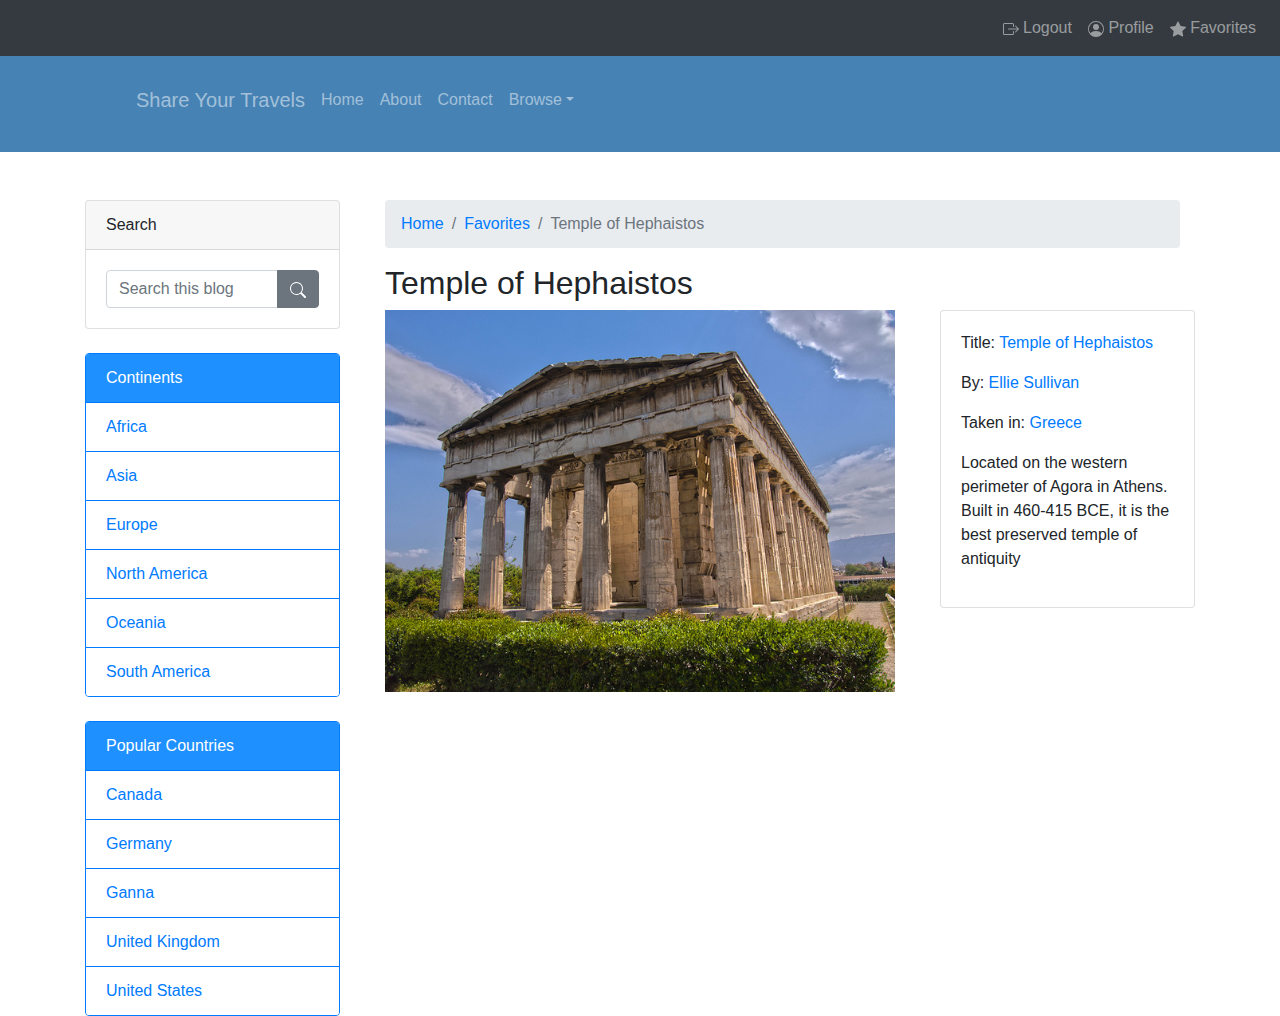
<file: PracticeWorks/Nxp200027_PW1/TempleWebsite/assets/html/index.html>
<!DOCTYPE html>
<html class="no-js">
<head>
    <meta charset="utf-8">
    <meta http-equiv="X-UA-Compatible" content="IE=edge">
    <meta name="viewport" content="width=device-width, initial-scale=1, shrink-to-fit=no"/>
    <title></title>
    <meta name="description" content="">
    <meta name="viewport" content="width=device-width, initial-scale=1">
    <link rel="stylesheet" href="../css/index.css">

    <!-- CSS only -->
    <link rel="stylesheet" href="https://stackpath.bootstrapcdn.com/bootstrap/4.5.2/css/bootstrap.min.css"
          integrity="sha384-JcKb8q3iqJ61gNV9KGb8thSsNjpSL0n8PARn9HuZOnIxN0hoP+VmmDGMN5t9UJ0Z" crossorigin="anonymous">

    <!-- JS, Popper.js, and jQuery -->
    <script src="https://code.jquery.com/jquery-3.5.1.slim.min.js"
            integrity="sha384-DfXdz2htPH0lsSSs5nCTpuj/zy4C+OGpamoFVy38MVBnE+IbbVYUew+OrCXaRkfj"
            crossorigin="anonymous"></script>
    <script src="https://cdn.jsdelivr.net/npm/popper.js@1.16.1/dist/umd/popper.min.js"
            integrity="sha384-9/reFTGAW83EW2RDu2S0VKaIzap3H66lZH81PoYlFhbGU+6BZp6G7niu735Sk7lN"
            crossorigin="anonymous"></script>
    <script src="https://stackpath.bootstrapcdn.com/bootstrap/4.5.2/js/bootstrap.min.js"
            integrity="sha384-B4gt1jrGC7Jh4AgTPSdUtOBvfO8shuf57BaghqFfPlYxofvL8/KUEfYiJOMMV+rV"
            crossorigin="anonymous"></script>
</head>
<body>
<header>
    <nav class="navbar navbar-expand-lg navbar-dark bg-dark">
        <div class="collapse navbar-collapse" id="navbarNav">
            <ul class="navbar-nav ml-auto"></ul>
            <ul class="navbar-nav">
                <li class="nav-item">
                    <a class="nav-link" href="#">
                        <svg xmlns="http://www.w3.org/2000/svg" width="16" height="16" fill="currentColor"
                             class="bi bi-box-arrow-right" viewBox="0 0 16 16">
                            <path fill-rule="evenodd"
                                  d="M10 12.5a.5.5 0 0 1-.5.5h-8a.5.5 0 0 1-.5-.5v-9a.5.5 0 0 1 .5-.5h8a.5.5 0 0 1 .5.5v2a.5.5 0 0 0 1 0v-2A1.5 1.5 0 0 0 9.5 2h-8A1.5 1.5 0 0 0 0 3.5v9A1.5 1.5 0 0 0 1.5 14h8a1.5 1.5 0 0 0 1.5-1.5v-2a.5.5 0 0 0-1 0v2z"/>
                            <path fill-rule="evenodd"
                                  d="M15.854 8.354a.5.5 0 0 0 0-.708l-3-3a.5.5 0 0 0-.708.708L14.293 7.5H5.5a.5.5 0 0 0 0 1h8.793l-2.147 2.146a.5.5 0 0 0 .708.708l3-3z"/>
                        </svg>
                        Logout</a>
                </li>
                <li class="nav-item">
                    <a class="nav-link" href="#">
                        <svg xmlns="http://www.w3.org/2000/svg" width="16" height="16" fill="currentColor"
                             class="bi bi-person-circle" viewBox="0 0 16 16">
                            <path d="M11 6a3 3 0 1 1-6 0 3 3 0 0 1 6 0z"/>
                            <path fill-rule="evenodd"
                                  d="M0 8a8 8 0 1 1 16 0A8 8 0 0 1 0 8zm8-7a7 7 0 0 0-5.468 11.37C3.242 11.226 4.805 10 8 10s4.757 1.225 5.468 2.37A7 7 0 0 0 8 1z"/>
                        </svg>
                        Profile</a>
                </li>
                <li class="nav-item">
                    <a class="nav-link" href="#">
                        <svg xmlns="http://www.w3.org/2000/svg" width="16" height="16" fill="currentColor"
                             class="bi bi-star-fill" viewBox="0 0 16 16">
                            <path d="M3.612 15.443c-.386.198-.824-.149-.746-.592l.83-4.73L.173 6.765c-.329-.314-.158-.888.283-.95l4.898-.696L7.538.792c.197-.39.73-.39.927 0l2.184 4.327 4.898.696c.441.062.612.636.283.95l-3.523 3.356.83 4.73c.078.443-.36.79-.746.592L8 13.187l-4.389 2.256z"/>
                        </svg>
                        Favorites</a>
                </li>
            </ul>
        </div>
    </nav>
    <nav class="navbar navbar-expand-lg navbar-dark bg-teal py-5">
        <div class="collapse navbar-collapse" id="navbarNav1">
            <ul class="navbar-nav navbar-r20">
                <li class="nav-item">
                    <h5 class="nav-link" href="#">Share Your Travels</h5>
                </li>
                <span class=""></span>
                <li class="nav-item">
                    <a class="nav-link" href="#">Home</a>
                </li>
                <li class="nav-item">
                    <a class="nav-link" href="#">About</a>
                </li>
                <li class="nav-item">
                    <a class="nav-link" href="#">Contact</a>
                </li>
                <!-- Dropdown -->
                <li class="nav-item dropdown">
                    <a class="nav-link dropdown-toggle" href="#" id="navbarDropdownMenuLink" role="button" data-mdb-toggle="dropdown" aria-expanded="false">Browse</a>
                    <ul class="dropdown-menu" aria-labelledby="navbarDropdownMenuLink">
                        <li><a class="dropdown-item" href="#">Continents</a></li>
                        <li><a class="dropdown-item" href="#">Countries</a></li>
                    </ul>
                </li>
            </ul>
        </div>
    </nav>
</header>
<br>
<br>
<div class="container">
    <div class="row">
        <div class="col-md-3">
            <div class="card">
                <div class="card-header" id="search">Search</div>
                <!-- Another variation with a button -->
                <div class="card-body" id="search-button">
                    <div class="input-group">
                        <input type="text" class="form-control" placeholder="Search this blog">
                        <div class="input-group-append">
                            <button class="btn btn-secondary" type="button">
                                <svg xmlns="http://www.w3.org/2000/svg" width="16" height="16" fill="currentColor"
                                     class="bi bi-search" viewBox="0 0 16 16">
                                    <path d="M11.742 10.344a6.5 6.5 0 1 0-1.397 1.398h-.001c.03.04.062.078.098.115l3.85 3.85a1 1 0 0 0 1.415-1.414l-3.85-3.85a1.007 1.007 0 0 0-.115-.1zM12 6.5a5.5 5.5 0 1 1-11 0 5.5 5.5 0 0 1 11 0z"/>
                                </svg>
                            </button>
                        </div>
                    </div>
                </div>
            </div>
            <br>
            <div class="card border-primary">
                <div class="card-header text-white border-primary" id="continent" style="background-color: dodgerblue;">
                    Continents
                </div>
                <ul class="list-group list-group-flush text-primary">
                    <li class="list-group-item border-primary">Africa</li>
                    <li class="list-group-item border-primary">Asia</li>
                    <li class="list-group-item border-primary">Europe</li>
                    <li class="list-group-item border-primary">North America</li>
                    <li class="list-group-item border-primary">Oceania</li>
                    <li class="list-group-item border-primary">South America</li>
                </ul>
            </div>
            <br>
            <div class="card border-primary">
                <div class="card-header text-white border-primary" id="countries" style="background-color: dodgerblue;">
                    Popular Countries
                </div>
                <ul class="list-group list-group-flush text-primary">
                    <li class="list-group-item border-primary">Canada</li>
                    <li class="list-group-item border-primary">Germany</li>
                    <li class="list-group-item border-primary">Ganna</li>
                    <li class="list-group-item border-primary">United Kingdom</li>
                    <li class="list-group-item border-primary">United States</li>
                </ul>
            </div>
        </div>
        <div class="col-md-9">
            <div class="container">
                <nav aria-label="breadcrumb">
                    <ol class="breadcrumb">
                        <li class="breadcrumb-item"><a href="#">Home</a></li>
                        <li class="breadcrumb-item"><a href="#">Favorites</a></li>
                        <li class="breadcrumb-item active" aria-current="page">Temple of Hephaistos</li>
                    </ol>
                </nav>
            </div>
            <div class="container">
                <h2>Temple of Hephaistos</h2>
            </div>
            <div class="row">
                <div class="col-md-8">
                    <div class="container">
                        <img src="../images/temple.jpg" class="img-fluid"></img></div>
                </div>
                <div class="col-md-4">
                    <div class="card">
                        <div class="card-body">
                            <p><span>Title: </span><span class="text-primary">Temple of Hephaistos</span></p>
                            <p><span>By: </span><span class="text-primary">Ellie Sullivan</span></p>
                            <p><span>Taken in: </span><span class="text-primary">Greece</span></p>
                            <p>Located on the western perimeter of Agora in Athens. Built in 460-415 BCE, it is the best
                                preserved temple of antiquity</p>
                        </div>
                    </div>
                </div>
            </div>
        </div>
        <div class="col-md-1"></div>
    </div>
</div>
</body>
</html>
</file>
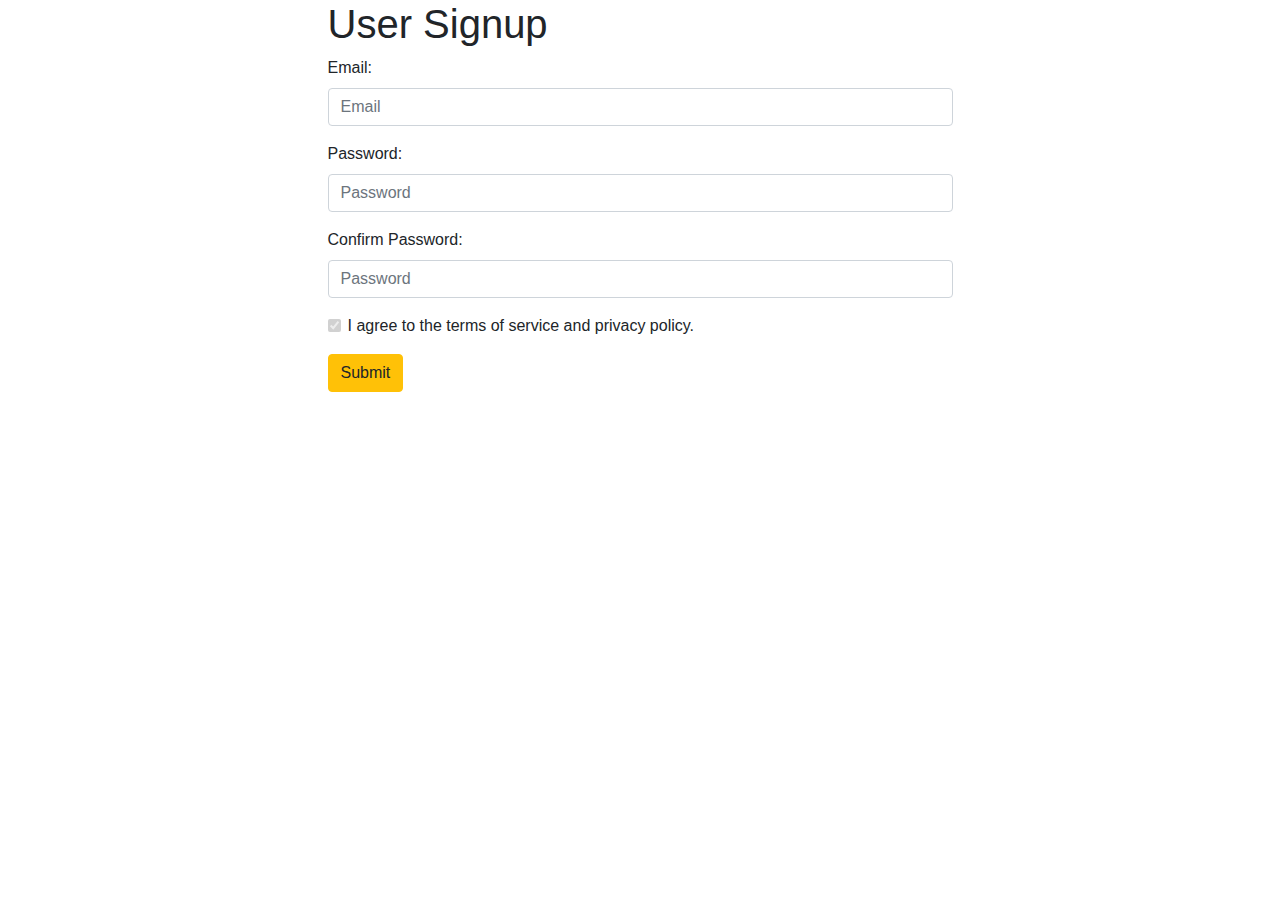
<file: PracticeWorks/PW2-nxp200027/FormValidation/assets/html/validate.html>
<!DOCTYPE html>
<!-- saved from url=(0140)https://elearning.utdallas.edu/bbcswebdav/pid-4008389-dt-content-rid-100036282_1/courses/2212-merged-CS6314SEC0W1-CS6314SEC0W2/validate.html -->
<html lang="en">
<head>
    <meta http-equiv="Content-Type" content="text/html; charset=UTF-8">
    <!-- Required meta tags -->

    <meta name="viewport" content="width=device-width, initial-scale=1, shrink-to-fit=no">

    <!-- Bootstrap CSS -->
    <link rel="stylesheet" href="../css/bootstrap.min.css"
          integrity="sha384-ggOyR0iXCbMQv3Xipma34MD+dH/1fQ784/j6cY/iJTQUOhcWr7x9JvoRxT2MZw1T" crossorigin="anonymous">

    <link rel="stylesheet" href="../css/validate.css">
    <script src="../js/validate.js"></script>


</head>
<body data-new-gr-c-s-check-loaded="14.994.0" data-gr-ext-installed="">


<div>
    <div class="row">
        <div class="col-md-3"></div>
        <div class="col-md-6"><h1>User Signup</h1>


            <form id="myForm">
                <div class="form-group">
                    <label for="email">Email:</label>
                    <input type="text" class="form-control" placeholder="Email" id="email">
                    <span style="display: none;"></span>
                </div>


                <div class="form-group">
                    <label for="pwd">Password:</label>
                    <input type="password" class="form-control" placeholder="Password" id="pwd">
                </div>

                <div class="form-group">
                    <label for="pwd">Confirm Password:</label>
                    <input type="password" class="form-control" placeholder="Password" id="confirm">
                </div>


                <div class="form-group form-check">
                    <input type="checkbox" class="form-check-input" checked="" id="agree" disabled="">
                    I agree to the terms of service and privacy policy.<br>
                </div>

                <input type="submit" class="btn btn-warning" value="Submit">
            </form>


        </div>
        <div class="col-md-3"></div>
    </div>
</div>


</body>
</html>
</file>
<file: PracticeWorks/Nxp200027_PW1/TempleWebsite/assets/css/index.css>
.bg-teal{
    background-color:steelblue;
}
.navbar-nav.navbar-r20{
    position:absolute;
    left: 10%;
}

.navbar-nav .navbar-r50{
    position:absolute;
    left:50%;
}

.bg-ba{
    background-color:blanchedalmond;
}

.navbar.sheight{
    max-height: 50px
}
</file>
<file: PracticeWorks/PW2-nxp200027/FormValidation/assets/css/validate.css>
.error {
	background: #fcc;
	border: 2px solid #c99;
}
</file>
